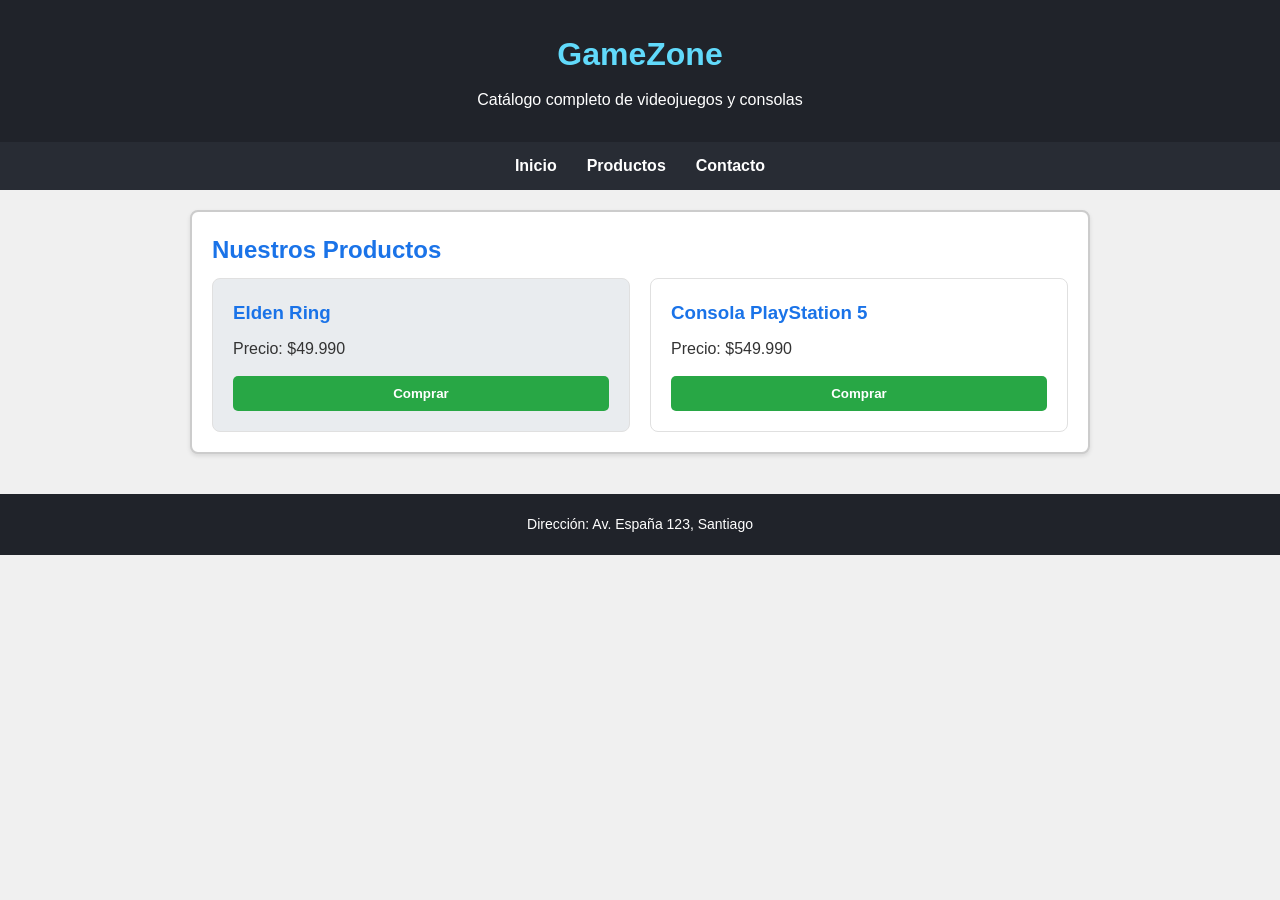
<file: productos.html>
<!DOCTYPE html>
<html lang="es">
<head>
    <meta charset="UTF-8">
    <meta name="viewport" content="width=device-width, initial-scale=1.0">
    <title>GameZone - Productos</title>
    <link rel="stylesheet" href="css/rodrigo_olavarria_PFY2201_CSS_Semana3.css">
</head>
<body>
    <header>
        <h1>GameZone</h1>
        <p>Catálogo completo de videojuegos y consolas</p>
    </header>

    <nav>
        <ul>
            <li><a href="index.html">Inicio</a></li>
            <li><a href="productos.html">Productos</a></li>
            <li><a href="contacto.html">Contacto</a></li>
        </ul>
    </nav>

    <main>
        <section>
            <h2>Nuestros Productos</h2>
            <ul>
                <li>
                    <h3>Elden Ring</h3>
                    <p>Precio: $49.990</p>
                    <button class="btn-comprar">Comprar</button>
                </li>
                <li>
                    <h3>Consola PlayStation 5</h3>
                    <p>Precio: $549.990</p>
                    <button class="btn-comprar">Comprar</button>
                </li>
            </ul>
        </section>
    </main>

    <footer>
        <p>Dirección: Av. España 123, Santiago</p>
    </footer>
</body>
</html>
</file>
<file: css/rodrigo_olavarria_PFY2201_CSS_Semana3.css>
/* 1. Modelo de cajas (Box-sizing global) */
* {
    box-sizing: border-box;
    margin: 0;
    padding: 0;
}

/* 2. Fondo de la página y tipografía general */
body {
    background-color: #f0f0f0;
    font-family: Arial, sans-serif;
    color: #333333;
    font-size: 16px;
    line-height: 1.5;
}

/* 3. Estilos del Encabezado Principal */
header {
    text-align: center;
    padding: 30px;
    background-color: #20232a;
    color: #ffffff;
}

header h1 {
    color: #61dafb;
    margin-bottom: 10px;
}

header p {
    color: #ffffff;
}

header img {
    max-width: 150px;
    height: auto;
    border-radius: 8px;
    margin: 15px 0;
}

/* 4. Menú de Navegación (Actualizado con Flexbox) */
nav {
    background-color: #282c34;
    padding: 12px 20px;
}

nav ul {
    list-style: none;
    padding: 0;
    display: flex;
    justify-content: center;
    align-items: center;
    gap: 30px; /* Espaciado moderno con Flexbox */
}

nav ul li a {
    color: #ffffff;
    text-decoration: none;
    font-weight: bold;
    transition: color 0.2s;
}

nav ul li a:hover {
    color: #61dafb;
    text-decoration: underline;
}

/* 5. Contenedores y Secciones */
section {
    margin: 20px auto;
    padding: 20px;
    border: 2px solid #ccc;
    max-width: 900px;
    background-color: #ffffff;
    border-radius: 8px;
    box-shadow: 0 2px 4px rgba(0,0,0,0.1);
}

h2, h3 {
    color: #1a73e8;
    margin-bottom: 10px;
}

/* 6. Listas de productos y efectos alternos (Actualizado con CSS Grid) */
section ul {
    list-style: none;
    padding: 0;
    display: grid;
    grid-template-columns: repeat(2, 1fr); /* Cuadrícula de 2 columnas por defecto */
    gap: 20px;
}

section ul li {
    padding: 20px;
    border-radius: 8px;
    border: 1px solid #e0e0e0;
    display: flex;
    flex-direction: column;
    justify-content: space-between;
    transition: transform 0.2s ease-in-out;
}

section ul li:hover {
    transform: translateY(-4px); /* Efecto interactivo al pasar el mouse */
    box-shadow: 0 4px 8px rgba(0,0,0,0.1);
}

section ul li:nth-child(odd) {
    background-color: #e9ecef;
}

section ul li:nth-child(even) {
    background-color: #ffffff;
}

/* 7. Formularios y botones */
form label {
    display: block;
    margin-top: 10px;
    font-weight: bold;
}

form input[type="text"],
form input[type="email"],
form textarea,
form select {
    width: 100%;
    padding: 8px;
    margin-top: 5px;
    border: 1px solid #ccc;
    border-radius: 4px;
}

form textarea {
    height: 100px;
}

.btn-comprar {
    background-color: #28a745;
    color: white;
    padding: 10px 20px;
    border: none;
    border-radius: 5px;
    cursor: pointer;
    display: inline-block;
    margin-top: 15px;
    font-weight: bold;
}

.btn-comprar:hover {
    background-color: #218838;
}

/* 8. Pie de página */
footer {
    text-align: center;
    padding: 20px;
    background-color: #20232a;
    color: #ffffff;
    margin-top: 40px;
    font-size: 14px;
}

footer a {
    color: #61dafb;
    text-decoration: none;
}

footer a:hover {
    text-decoration: underline;
}

/* ==========================================
   9. MEDIA QUERIES (Responsividad obligatoria)
   ================================---------- */

/* Tablets y pantallas medianas (menor a 768px) */
@media (max-width: 768px) {
    section ul {
        grid-template-columns: 1fr; /* Pasa de 2 columnas a 1 sola columna */
    }
    
    section {
        margin: 15px;
        padding: 15px;
    }
}

/* Dispositivos móviles pequeños (menor a 480px) */
@media (max-width: 480px) {
    nav ul {
        flex-direction: column; /* El menú de navegación se vuelve vertical en celulares */
        gap: 10px;
    }

    header h1 {
        font-size: 1.5rem;
    }
}
</file>
